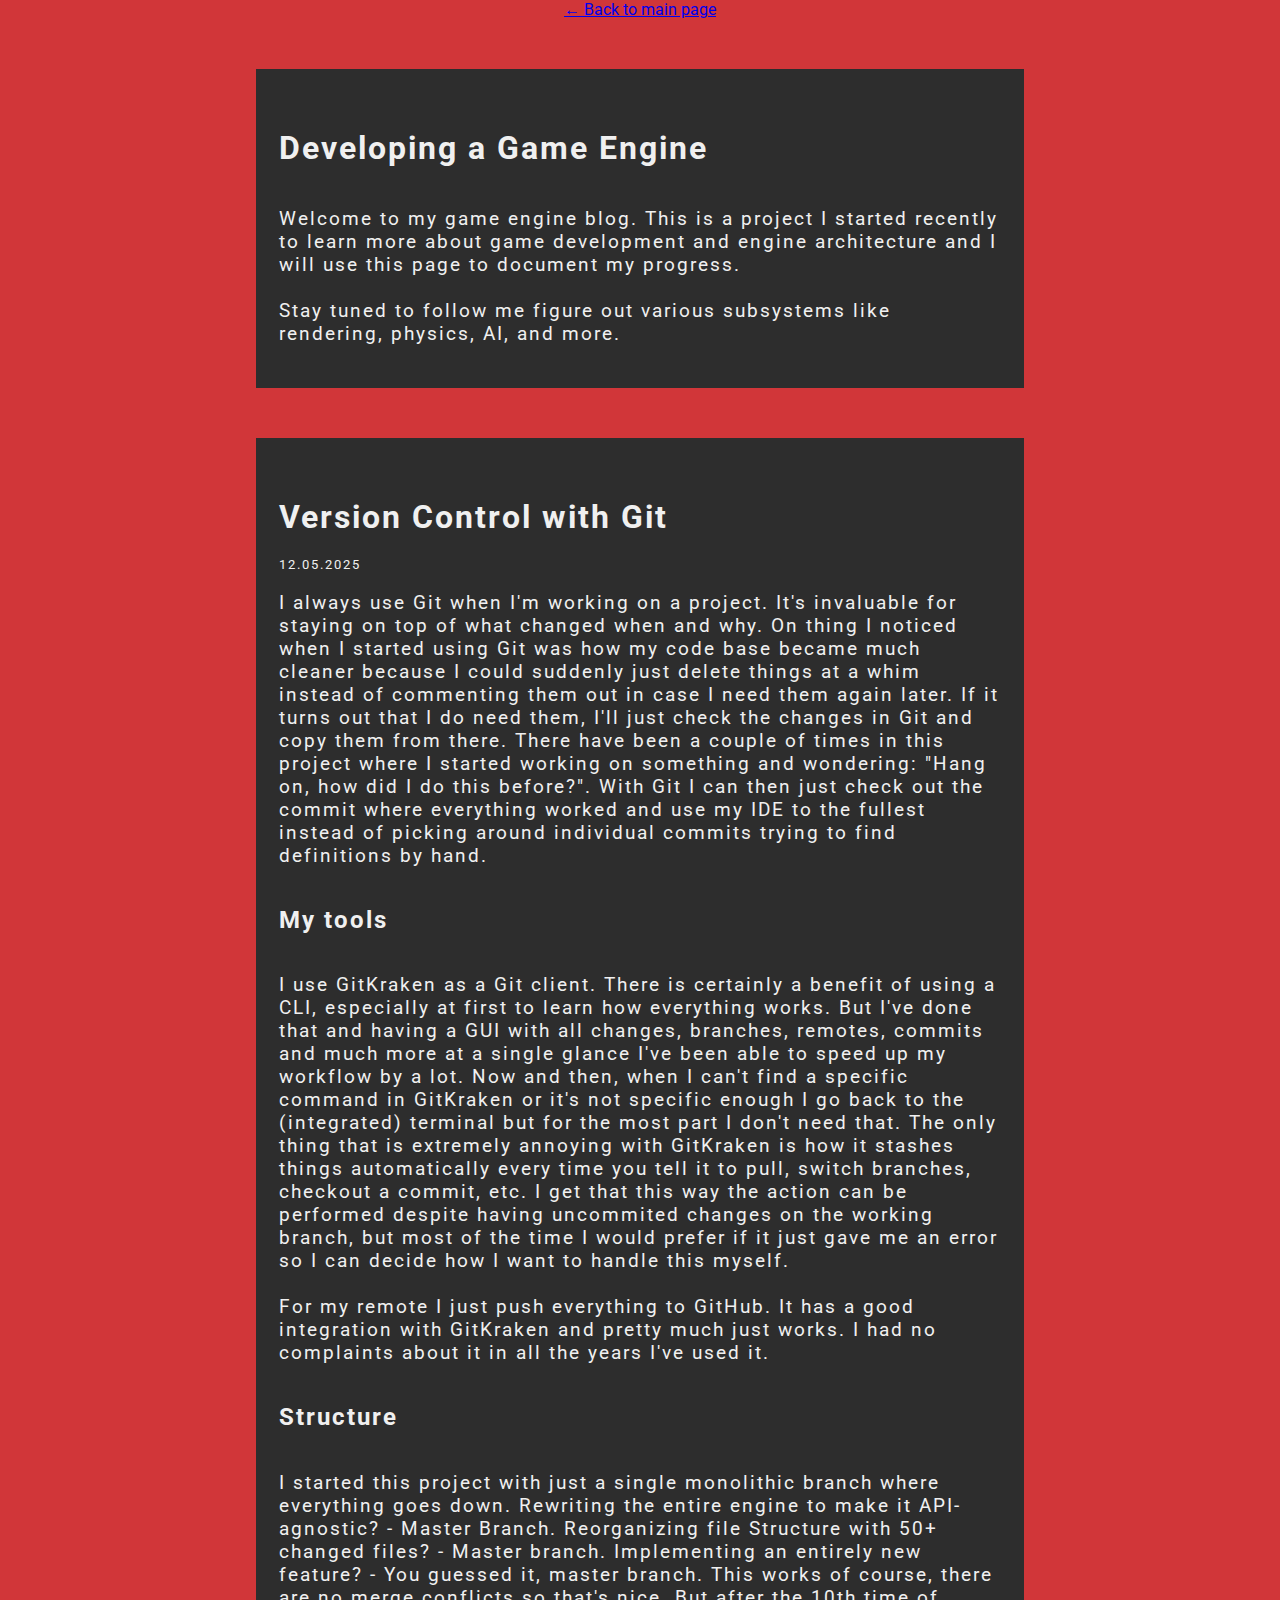
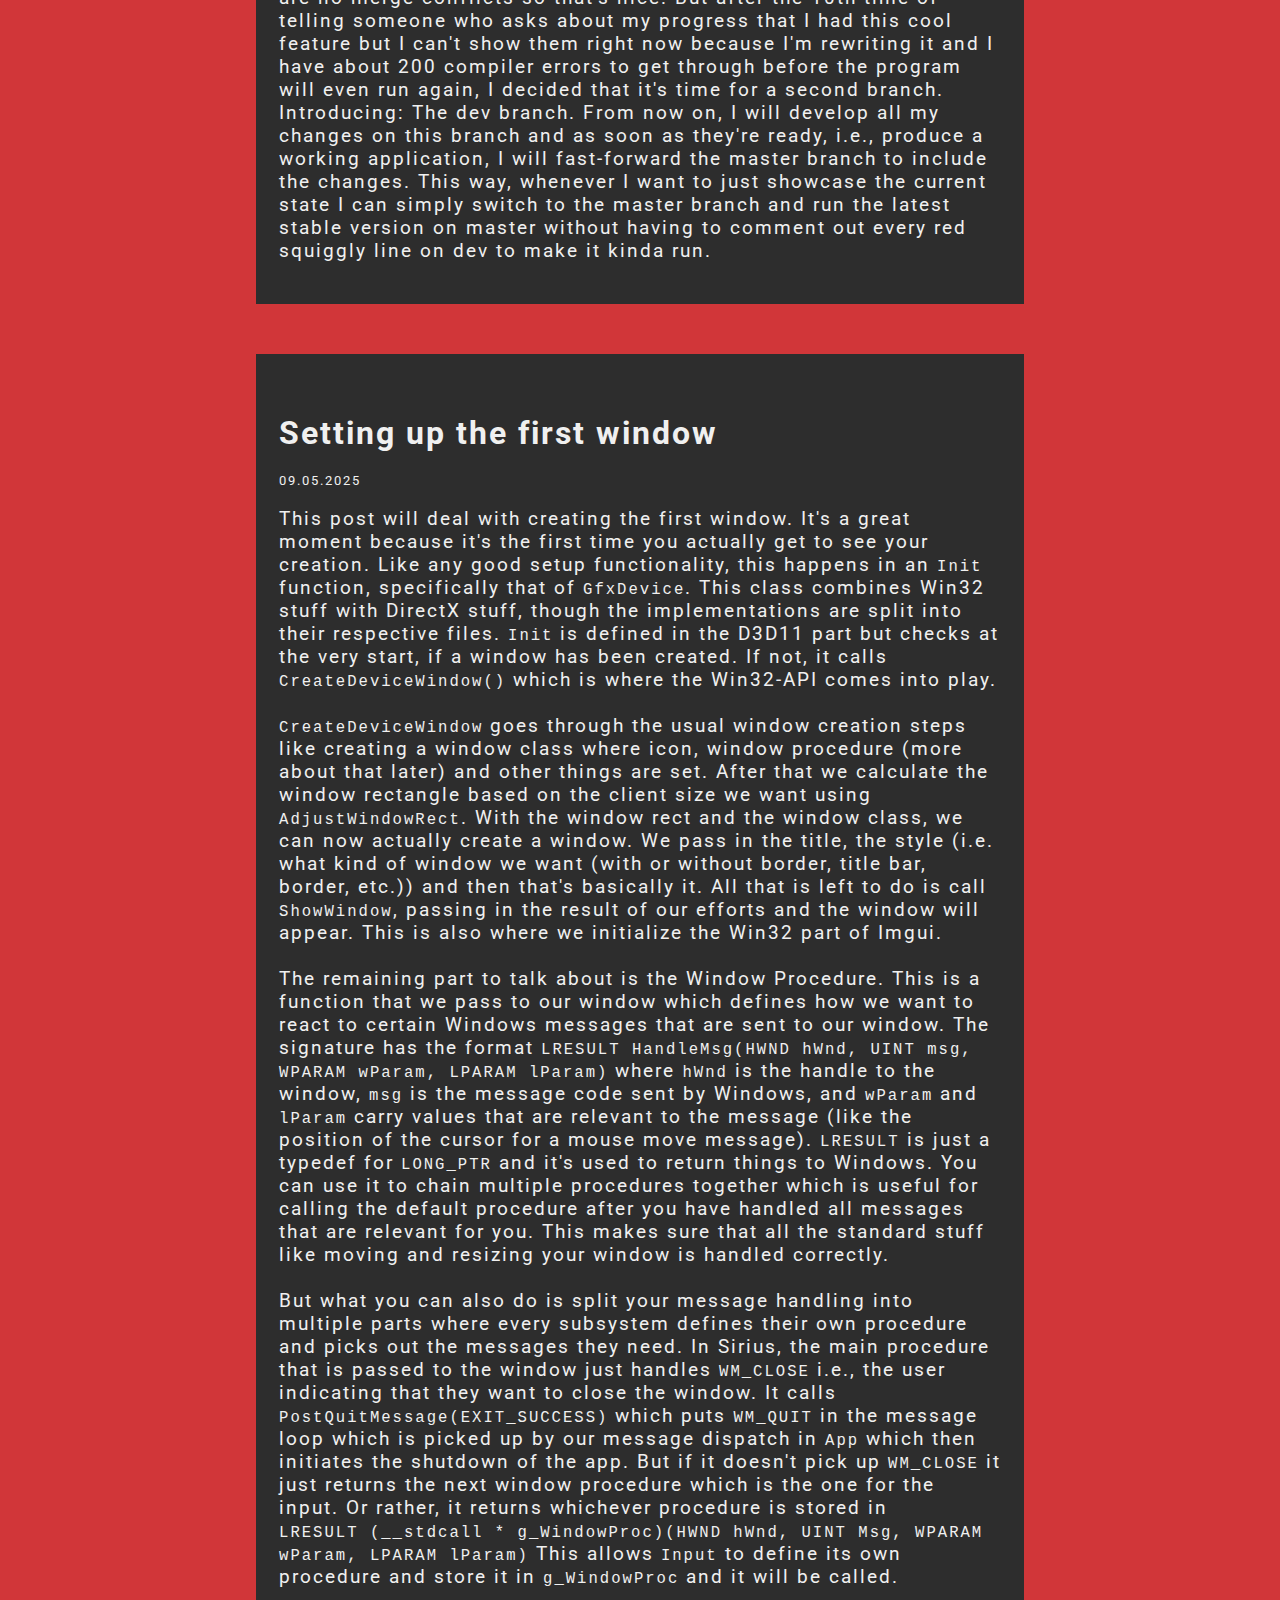
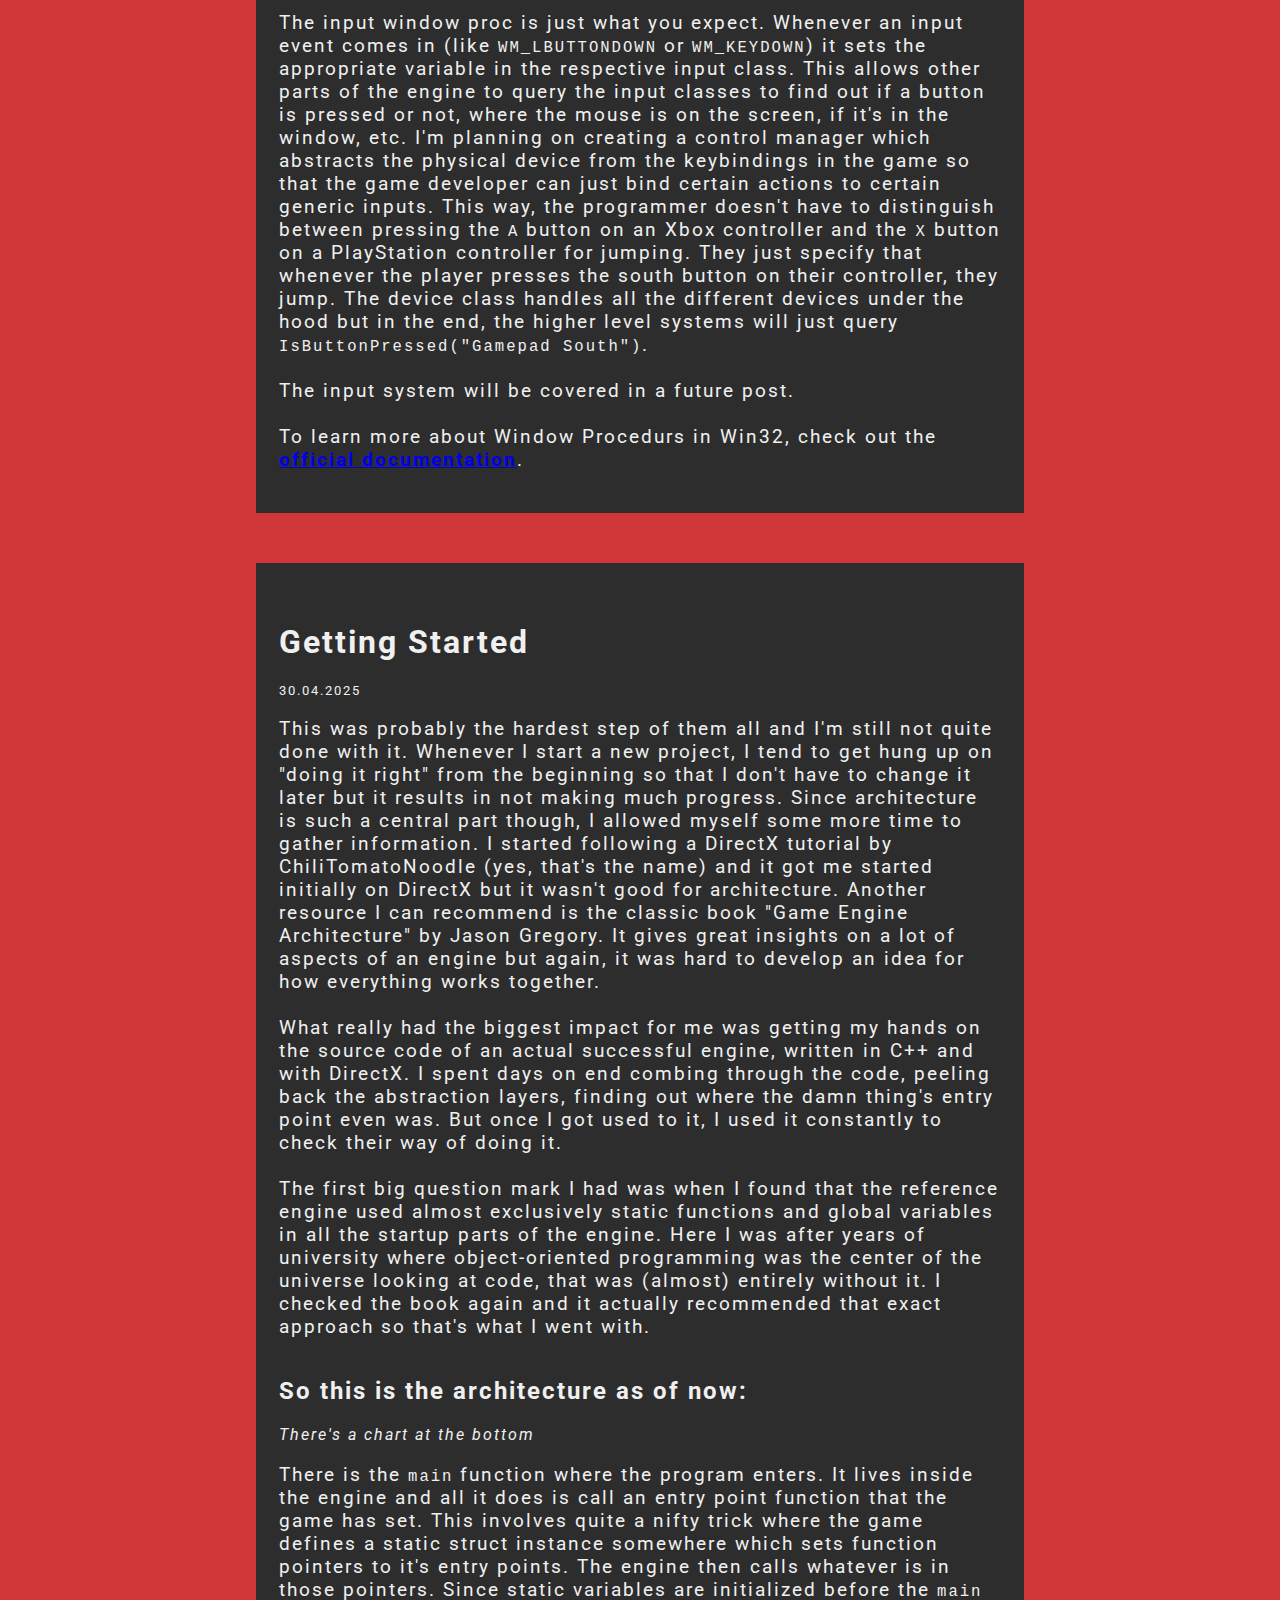
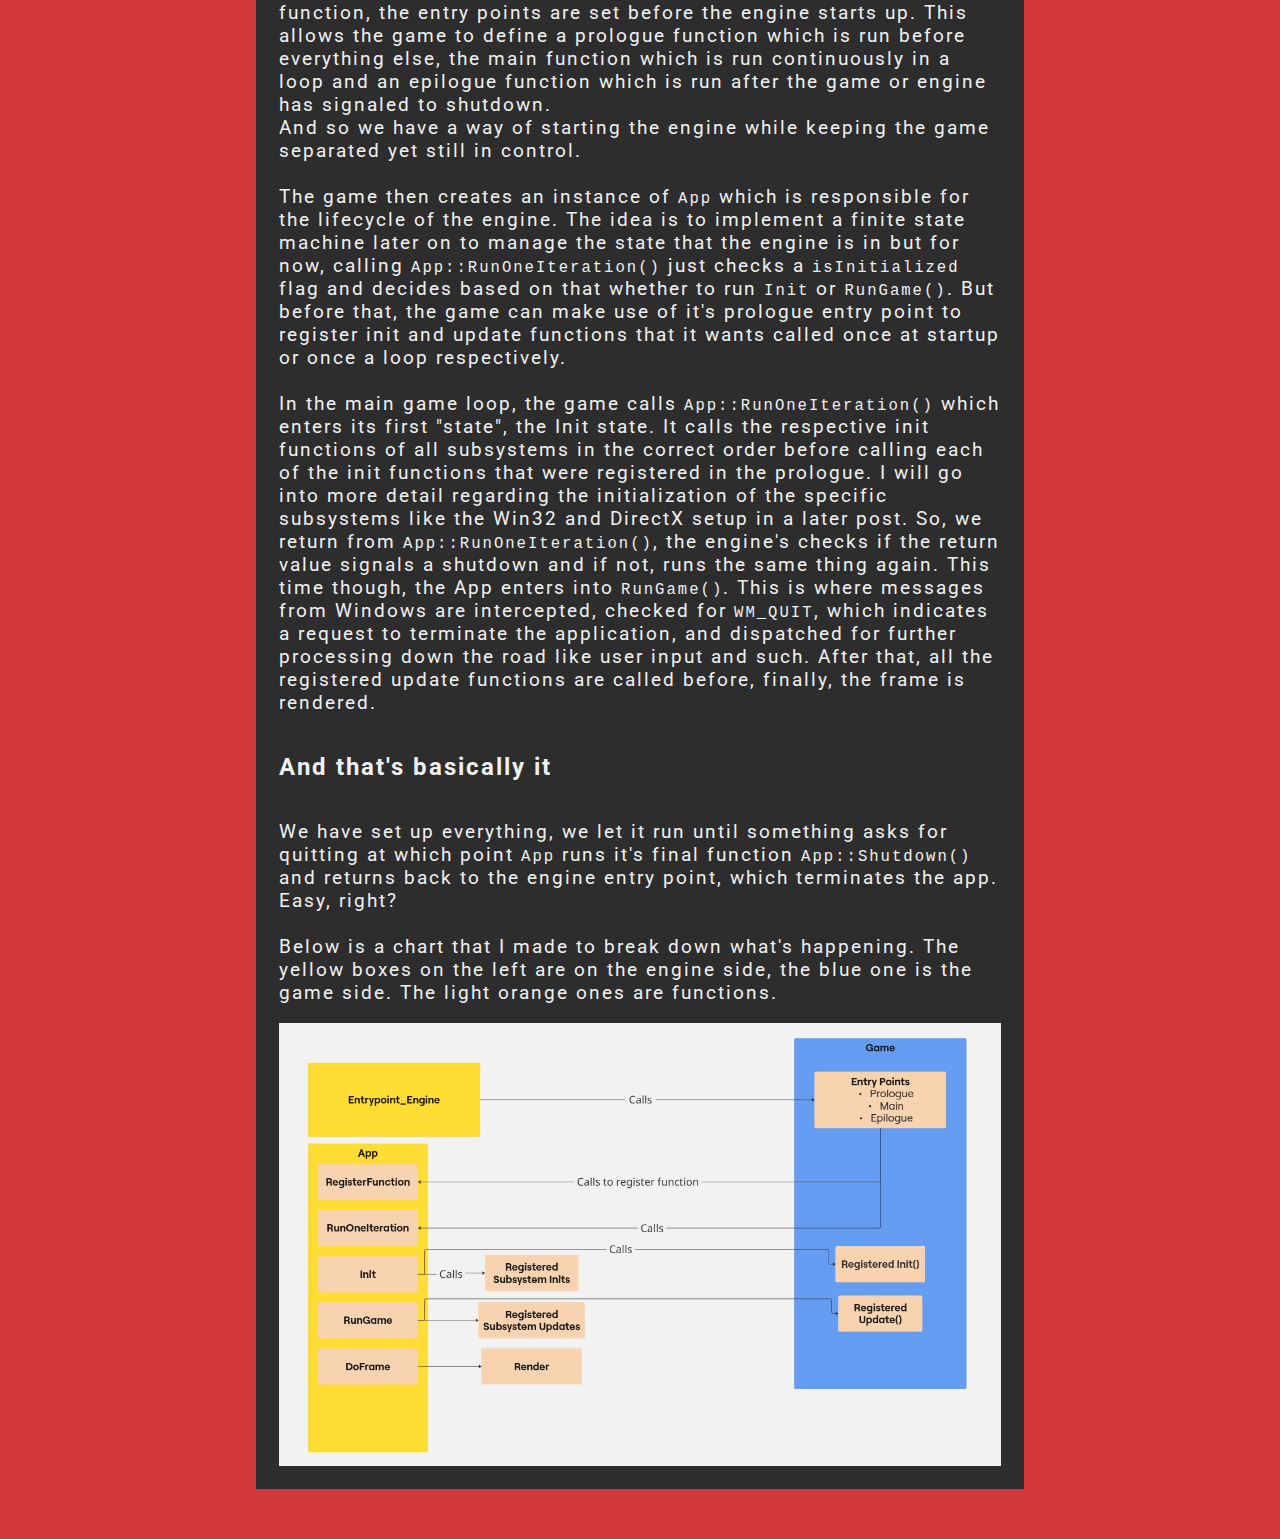
<file: public/engine/index.html>
<!DOCTYPE html>
<html>

<head>
	<meta charset="utf-8">
	<meta name="viewport" content="width=device-width, initial-scale=1">
	<title>Leon Stier | Work in Progress</title>
	<link rel="stylesheet" type="text/css" href="styles.css">
	<link rel="preconnect" href="https://fonts.googleapis.com">
	<link rel="preconnect" href="https://fonts.gstatic.com" crossorigin>
	<link
	href="https://fonts.googleapis.com/css2?family=Roboto:ital,wght@0,100;0,300;0,400;0,700;0,900;1,100&display=swap"
	rel="stylesheet">
</head>

<body>
	<div class="container">
		<a href="../index.html" class="back-link">← Back to main page</a href="../index.html">
		<div class="section">
			<div class="section-entry">
				<h1 class="title">Developing a Game Engine</h1>
                <p class="section-text">
                    Welcome to my game engine blog. This is a project I started recently to learn more about game development and engine architecture and I will use this page to document my progress.
                    <br><br>
                    Stay tuned to follow me figure out various subsystems like rendering, physics, AI, and more.
				</p>
			</div>
			<!-- <div class="section-entry">
				<h1 class="section-subtitle">Rendering with DirectX</h1>
			</div> -->
			<div class="section-entry">
				<h1 class="section-subtitle">Version Control with Git</h1>
				<sub>12.05.2025</sub>
				<p class="section-text">
					I always use Git when I'm working on a project. It's invaluable for staying on top of what changed when and why. On thing I noticed when I started using Git was how my code base became
					much cleaner because I could suddenly just delete things at a whim instead of commenting them out in case I need them again later. If it turns out that I do need them, I'll just check
					the changes in Git and copy them from there. There have been a couple of times in this project where I started working on something and wondering: "Hang on, how did I do this before?".
					With Git I can then just check out the commit where everything worked and use my IDE to the fullest instead of picking around individual commits trying to find definitions by hand.
				</p>
				<h2>My tools</h2>
				<p class="section-text">
					I use GitKraken as a Git client. There is certainly a benefit of using a CLI, especially at first to learn how everything works. But I've done that and having a GUI with all changes,
					branches, remotes, commits and much more at a single glance I've been able to speed up my workflow by a lot. Now and then, when I can't find a specific command in GitKraken or it's not
					specific enough I go back to the (integrated) terminal but for the most part I don't need that. The only thing that is extremely annoying with GitKraken is how it stashes things
					automatically every time you tell it to pull, switch branches, checkout a commit, etc. I get that this way the action can be performed despite having uncommited changes on the working branch,
					but most of the time I would prefer if it just gave me an error so I can decide how I want to handle this myself.
					<br><br>
					For my remote I just push everything to GitHub. It has a good integration with GitKraken and pretty much just works. I had no complaints about it in all the years I've used it.
				</p>
				<h2>Structure</h2>
				<p class="section-text">
					I started this project with just a single monolithic branch where everything goes down. Rewriting the entire engine to make it API-agnostic? - Master Branch. Reorganizing file Structure
					with 50+ changed files? - Master branch. Implementing an entirely new feature? - You guessed it, master branch. This works of course, there are no merge conflicts so that's nice. But after
					the 10th time of telling someone who asks about my progress that I had this cool feature but I can't show them right now because I'm rewriting it and I have about 200 compiler errors to get through before
					the program will even run again, I decided that it's time for a second branch. Introducing: The dev branch. From now on, I will develop all my changes on this branch and as soon as they're
					ready, i.e., produce a working application, I will fast-forward the master branch to include the changes. This way, whenever I want to just showcase the current state I can simply switch
					to the master branch and run the latest stable version on master without having to comment out every red squiggly line on dev to make it kinda run.
				</p>
			</div>
			<div class="section-entry">
				<h1 class="section-subtitle">Setting up the first window</h1>
				<sub>09.05.2025</sub>
				<p class="section-text">
					This post will deal with creating the first window. It's a great moment because it's the first time you actually get to see your creation.
					Like any good setup functionality, this happens in an <code>Init</code> function, specifically that of <code>GfxDevice</code>. This class
					combines Win32 stuff with DirectX stuff, though the implementations are split into their respective files. <code>Init</code> is defined in the D3D11 part
					but checks at the very start, if a window has been created. If not, it calls <code>CreateDeviceWindow()</code> which is where the Win32-API comes into play.
					<br><br>
					<code>CreateDeviceWindow</code> goes through the usual window creation steps like creating a window class where icon, window procedure (more about that later) and other
					things are set. After that we calculate the window rectangle based on the client size we want using <code>AdjustWindowRect</code>. With the window rect and the window class, we can
					now actually create a window. We pass in the title, the style (i.e. what kind of window we want (with or without border, title bar, border, etc.)) and then that's basically it.
					All that is left to do is call <code>ShowWindow</code>, passing in the result of our efforts and the window will appear. This is also where we initialize the Win32 part of Imgui.
					<br><br>
					The remaining part to talk about is the Window Procedure. This is a function that we pass to our window which defines how we want to react to certain Windows messages that are sent 
					to our window. The signature has the format <code>LRESULT HandleMsg(HWND hWnd, UINT msg, WPARAM wParam, LPARAM lParam)</code> where <code>hWnd</code> is the handle to the window,
					<code>msg</code> is the message code sent by Windows, and <code>wParam</code> and <code>lParam</code> carry values that are relevant to the message (like the position of the cursor for a mouse move message).
					<code>LRESULT</code> is just a typedef for <code>LONG_PTR</code> and it's used to return things to Windows. You can use it to chain multiple procedures together which is useful for
					calling the default procedure after you have handled all messages that are relevant for you. This makes sure that all the standard stuff like moving and resizing your window is handled correctly.
					<br><br>
					But what you can also do is split your message handling into multiple parts where every subsystem defines their own procedure and picks out the messages they need. In Sirius, the main
					procedure that is passed to the window just handles <code>WM_CLOSE</code> i.e., the user indicating that they want to close the window. It calls <code>PostQuitMessage(EXIT_SUCCESS)</code>
					which puts <code>WM_QUIT</code> in the message loop which is picked up by our message dispatch in <code>App</code> which then initiates the shutdown of the app. But if it doesn't pick up
					<code>WM_CLOSE</code> it just returns the next window procedure which is the one for the input. Or rather, it returns whichever procedure is stored in <br><code>LRESULT (__stdcall * g_WindowProc)(HWND hWnd, UINT Msg, WPARAM wParam, LPARAM lParam)</code>
					This allows <code>Input</code> to define its own procedure and store it in <code>g_WindowProc</code> and it will be called.
					<br><br>
					The input window proc is just what you expect. Whenever an input event comes in (like <code>WM_LBUTTONDOWN</code> or <code>WM_KEYDOWN</code>) it sets the appropriate variable in the respective input class.
					This allows other parts of the engine to query the input classes to find out if a button is pressed or not, where the mouse is on the screen, if it's in the window, etc. I'm planning on creating
					a control manager which abstracts the physical device from the keybindings in the game so that the game developer can just bind certain actions to certain generic inputs. This way, the
					programmer doesn't have to distinguish between pressing the <code>A</code> button on an Xbox controller and the <code>X</code> button on a PlayStation controller for jumping. They just specify
					that whenever the player presses the south button on their controller, they jump. The device class handles all the different devices under the hood but in the end, the higher level systems
					will just query <code>IsButtonPressed("Gamepad South")</code>.
					<br><br>
					The input system will be covered in a future post.
					<br><br>
					To learn more about Window Procedurs in Win32, check out the <a class="inline-link" style="display: inline-block;" href="https://learn.microsoft.com/en-us/windows/win32/learnwin32/writing-the-window-procedure"><u><b>official documentation</b></u></a>.
				</p>
			</div>
			<div class="section-entry">
				<h1 class="section-subtitle">Getting Started</h1>
				<sub>30.04.2025</sub>
                <p class="section-text">
					This was probably the hardest step of them all and I'm still not quite done with it. Whenever I start a new project, I tend to get hung up on "doing it right" from the beginning so that
					I don't have to change it later but it results in not making much progress. Since architecture is such a central part though, I allowed myself some more time to gather information.
					I started following a DirectX tutorial by ChiliTomatoNoodle (yes, that's the name) and it got me started initially on DirectX but it wasn't good for architecture. Another resource I can
					recommend is the classic book "Game Engine Architecture" by Jason Gregory. It gives great insights on a lot of aspects of an engine but again, it was hard to develop an idea for how 
					everything works together.
					<br><br>
					What really had the biggest impact for me was getting my hands on the source code of an actual successful engine, written in C++ and with DirectX. I spent days on end combing through
					the code, peeling back the abstraction layers, finding out where the damn thing's entry point even was. But once I got used to it, I used it constantly to check their way of doing it.
					<br><br>
					The first big question mark I had was when I found that the reference engine used almost exclusively static functions and global variables in all the startup parts of the engine. Here I was
					after years of university where object-oriented programming was the center of the universe looking at code, that was (almost) entirely without it. I checked the book again and it actually 
					recommended that exact approach so that's what I went with.
				</p>
				<h2>So this is the architecture as of now:</h2>
				<i>There's a chart at the bottom</i>
				<p class="section-text">
					There is the <code>main</code> function where the program enters. It lives inside the engine and all it does is call an entry point function that the game has set. This involves quite a nifty trick
					where the game defines a static struct instance somewhere which sets function pointers to it's entry points. The engine then calls whatever is in those pointers. Since static variables 
					are initialized before the <code>main</code> function, the entry points are set before the engine starts up. This allows the game to define a prologue function which is run before everything else,
					the main function which is run continuously in a loop and an epilogue function which is run after the game or engine has signaled to shutdown.
					<br>
					And so we have a way of starting the engine while keeping the game separated yet still in control.
					<br><br>
					The game then creates an instance of <code>App</code> which is responsible for the lifecycle of the engine. The idea is to implement a finite state machine later on to manage the state
					that the engine is in but for now, calling <code>App::RunOneIteration()</code> just checks a <code>isInitialized</code> flag and decides based on that whether to run <code>Init</code>
					or <code>RunGame()</code>. But before that, the game can make use of it's prologue entry point to register init and update functions that it wants called once at startup or once a loop
					respectively.
					<br><br>
					In the main game loop, the game calls <code>App::RunOneIteration()</code> which enters its first "state", the Init state. It calls the respective init functions of all subsystems in the
					correct order before calling each of the init functions that were registered in the prologue. I will go into more detail regarding the initialization of the specific subsystems like the 
					Win32 and DirectX setup in a later post. So, we return from <code>App::RunOneIteration()</code>, the engine's checks if the return value signals a shutdown and if not, runs the same thing again. This time though, the App enters into <code>RunGame()</code>. This is where messages from Windows are intercepted, checked for
					<code>WM_QUIT</code>, which indicates a request to terminate the application, and dispatched for further processing down the road like user input and such. After that, all the registered
					update functions are called before, finally, the frame is rendered.
				</p>
				<h2>And that's basically it</h2>
				<P class="section-text">
					We have set up everything, we let it run until something asks for quitting at which point <code>App</code> runs it's final function <code>App::Shutdown()</code> and returns back to the 
					engine entry point, which terminates the app. Easy, right?
					<br><br>
					Below is a chart that I made to break down what's happening. The yellow boxes on the left are on the engine side, the blue one is the game side. The light orange ones are functions.
				</P>
				<img src="../images/Architecture_1.jpg">
			</div>
		
		</div>
	</div>
</body>
</html>
</file>
<file: public/engine/styles.css>
* {

    box-sizing: border-box;
}

/* Disable Scrollbar for Firefox */
html {
    scrollbar-width: none;
}

/* Disable Scrollbar for Chrome */
::-webkit-scrollbar {
    display: none;
}

body {
    font-family: 'Roboto', sans-serif;
    color: #F0F0F0;
    background-color: #d13639;
    margin: 0 auto;
}

.container {
    display: flex;
    flex-direction: column;
    align-items: center;
}

.section-title {
    position: relative;
    z-index: 1;
    text-align: center;
    font-size: 5em;
}

.section {
    width: 60%;
    letter-spacing: 2px;
    margin-bottom: 50px;
}

.section-entry {
    position: relative;
    display: flex;
    flex-direction: column;
    justify-content: space-around;
    background-color: #2D2D2D;
    padding: 3%;
    padding-top: 5%;
    height: fit-content;
    margin-top: 50px;
}

.section-text {
    font-size: 1.2em;
    
}
</file>
